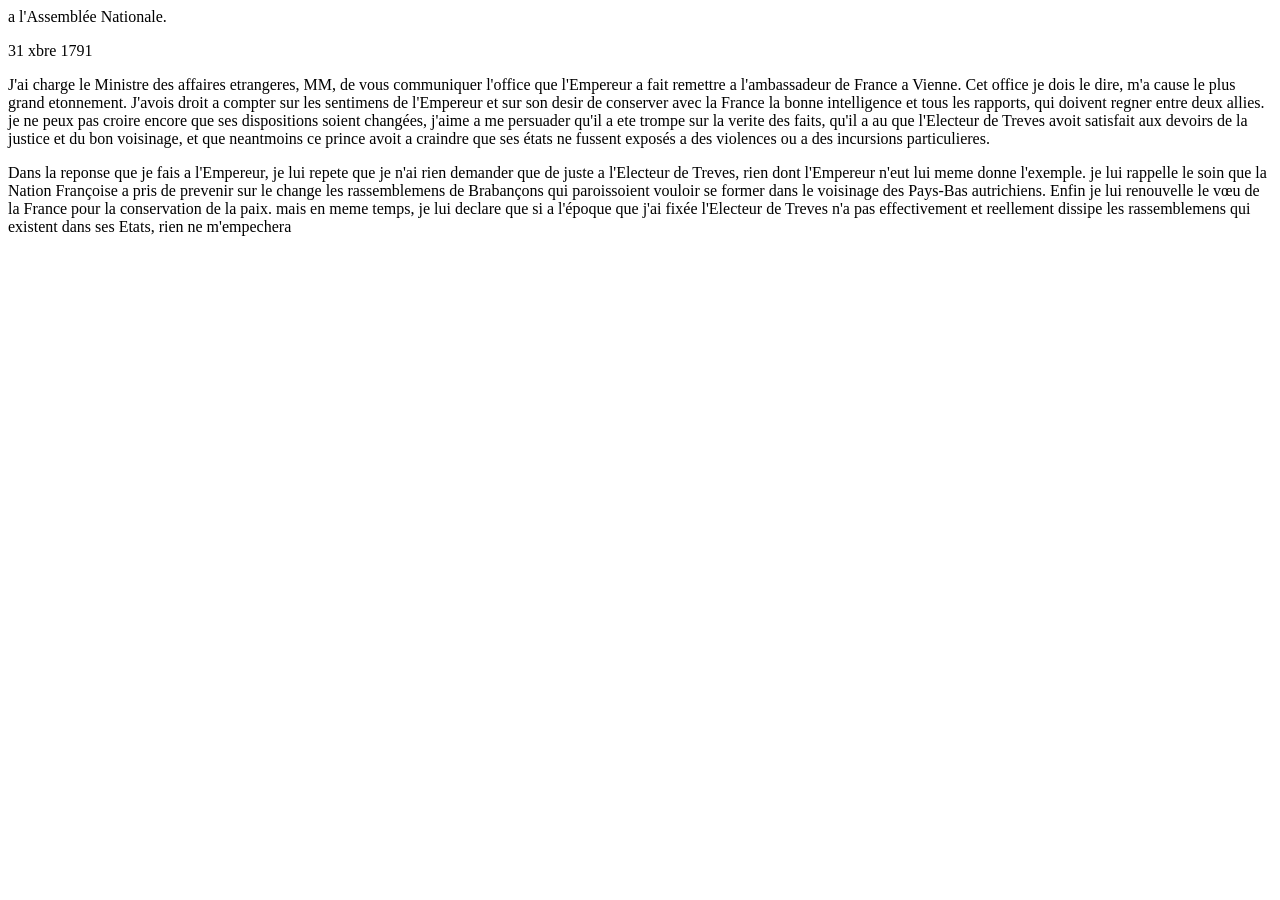
<file: diplomatic_output.html>
<html lang="fr"><head><meta charset="utf-8"><title>Electronic Edition of Louis XVI's Letter to the Assemblée Nationale (31 December 1791)</title><link rel="stylesheet" href="diplomatic.css"></head><body>
      
      <p> a l'Assemblée Nationale.</p>
        <p> 31 xbre 1791</p>
      <p>
       J'ai charge le Ministre des affaires etrangeres, MM, de vous communiquer
      l'office que l'Empereur a fait remettre a l'ambassadeur de France a

       Vienne. Cet office je dois le dire, m'a cause le plus grand etonnement.
      J'avois droit a compter sur les sentimens de l'Empereur et sur son
       desir de conserver avec la France la bonne intelligence et tous les
       rapports, qui doivent regner entre deux allies. je ne peux pas
       croire encore que ses dispositions soient changées, j'aime a me

       persuader qu'il a ete trompe sur la verite des faits, qu'il a
      au que l'Electeur de Treves avoit satisfait aux devoirs de la 
       justice et du bon voisinage, et que neantmoins ce prince avoit a
       craindre que ses états ne fussent exposés a des violences ou a des
       incursions particulieres.
      </p>
    <p>
       Dans la reponse que je fais a l'Empereur, je lui repete que je n'ai

       rien demander que de juste a l'Electeur de Treves, rien dont
       l'Empereur n'eut lui meme donne l'exemple. je lui rappelle le
       soin que la Nation Françoise a pris de prevenir sur le change
       les rassemblemens de Brabançons qui paroissoient vouloir se former
       dans le voisinage des Pays-Bas autrichiens. Enfin je lui renouvelle
       le vœu de la France pour la conservation de la paix. mais en
       meme temps, je lui declare que si a l'époque que j'ai fixée
      l'Electeur de Treves n'a pas effectivement et reellement dissipe
       les rassemblemens qui existent dans ses Etats, rien ne m'empechera
      </p>
      </body></html>
</file>
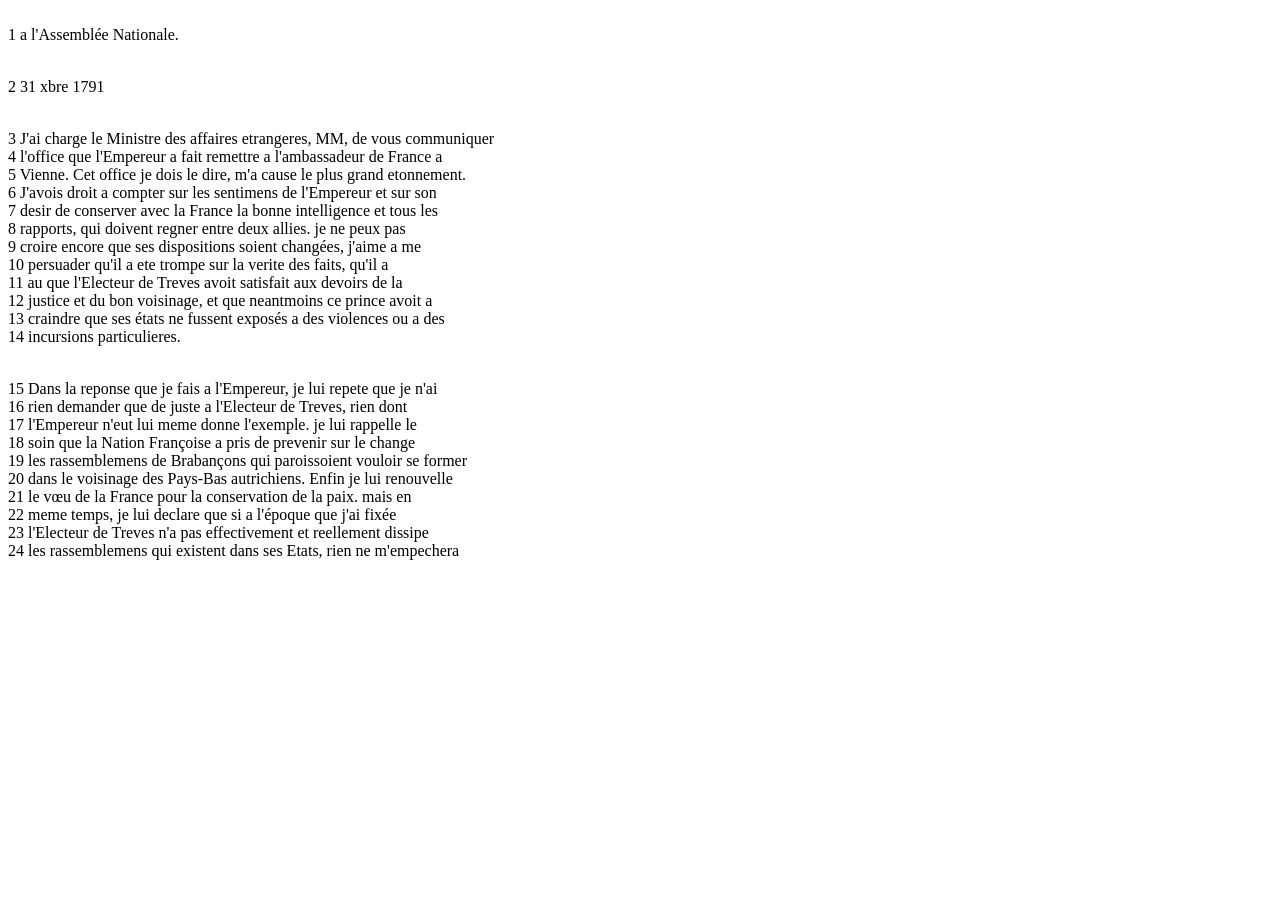
<file: diplomatic_output_ai.html>
<html lang="fr"><head><meta charset="utf-8"><title>Electronic Edition of Louis XVI's Letter to the Assemblée Nationale (31 December 1791)</title><link rel="stylesheet" href="diplomatic.css"></head><body>
      
      <p><br><span class="lb" data-n="1">1 </span>a l'Assemblée Nationale.</p>
        <p><br><span class="lb" data-n="2">2 </span>31 xbre 1791</p>
      <p>
      <br><span class="lb" data-n="3">3 </span>J'ai charge le Ministre des affaires etrangeres, MM, de vous communiquer
     <br><span class="lb" data-n="4">4 </span>l'office que l'Empereur a fait remettre a l'ambassadeur de France a

      <br><span class="lb" data-n="5">5 </span>Vienne. Cet office je dois le dire, m'a cause le plus grand etonnement.
     <br><span class="lb" data-n="6">6 </span>J'avois droit a compter sur les sentimens de l'Empereur et sur son
      <br><span class="lb" data-n="7">7 </span>desir de conserver avec la France la bonne intelligence et tous les
      <br><span class="lb" data-n="8">8 </span>rapports, qui doivent regner entre deux allies. je ne peux pas
      <br><span class="lb" data-n="9">9 </span>croire encore que ses dispositions soient changées, j'aime a me

      <br><span class="lb" data-n="10">10 </span>persuader qu'il a ete trompe sur la verite des faits, qu'il a
     <br><span class="lb" data-n="11">11 </span>au que l'Electeur de Treves avoit satisfait aux devoirs de la 
      <br><span class="lb" data-n="12">12 </span>justice et du bon voisinage, et que neantmoins ce prince avoit a
      <br><span class="lb" data-n="13">13 </span>craindre que ses états ne fussent exposés a des violences ou a des
      <br><span class="lb" data-n="14">14 </span>incursions particulieres.
      </p>
    <p>
      <br><span class="lb" data-n="15">15 </span>Dans la reponse que je fais a l'Empereur, je lui repete que je n'ai

      <br><span class="lb" data-n="16">16 </span>rien demander que de juste a l'Electeur de Treves, rien dont
      <br><span class="lb" data-n="17">17 </span>l'Empereur n'eut lui meme donne l'exemple. je lui rappelle le
      <br><span class="lb" data-n="18">18 </span>soin que la Nation Françoise a pris de prevenir sur le change
      <br><span class="lb" data-n="19">19 </span>les rassemblemens de Brabançons qui paroissoient vouloir se former
      <br><span class="lb" data-n="20">20 </span>dans le voisinage des Pays-Bas autrichiens. Enfin je lui renouvelle
      <br><span class="lb" data-n="21">21 </span>le vœu de la France pour la conservation de la paix. mais en
      <br><span class="lb" data-n="22">22 </span>meme temps, je lui declare que si a l'époque que j'ai fixée
     <br><span class="lb" data-n="23">23 </span>l'Electeur de Treves n'a pas effectivement et reellement dissipe
      <br><span class="lb" data-n="24">24 </span>les rassemblemens qui existent dans ses Etats, rien ne m'empechera
      </p>
      </body></html>
</file>
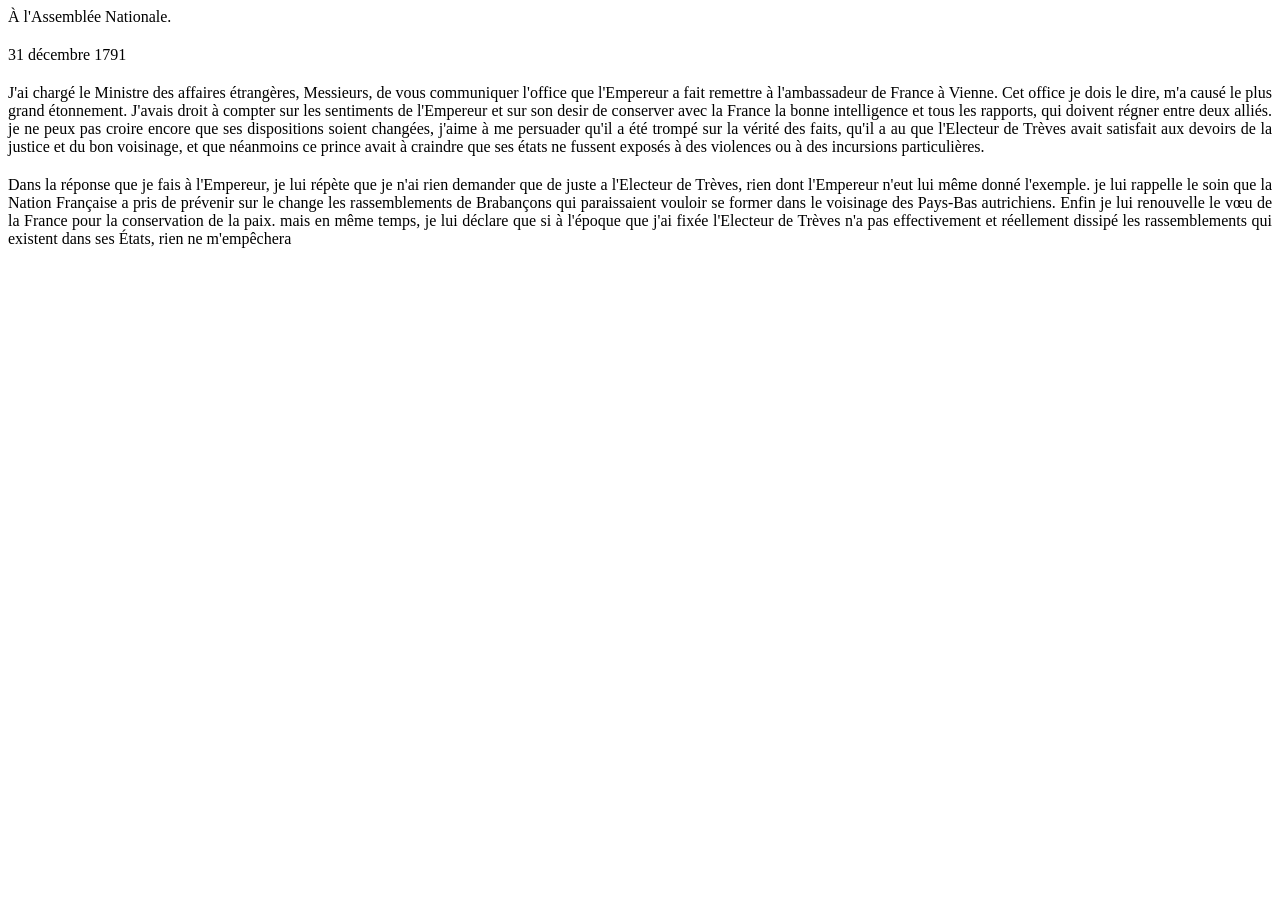
<file: reading2.html>
<html lang="fr">
<head>
<meta http-equiv="Content-Type" content="text/html; charset=utf-8">
<meta charset="utf-8">
<title>Electronic Edition of Louis XVI's Letter to the Assemblée Nationale (31 December 1791)</title>
<link rel="stylesheet" href="reading.css">
</head>
<body>
      
      <p> À l'Assemblée Nationale.</p>
        <p> 31 décembre 1791</p>
      <p>
       J'ai chargé le Ministre des affaires étrangères, Messieurs, de vous communiquer
      l'office que l'Empereur a fait remettre à l'ambassadeur de France à

       Vienne. Cet office je dois le dire, m'a causé le plus grand étonnement.
      J'avais droit à compter sur les sentiments de l'Empereur et sur son
       desir de conserver avec la France la bonne intelligence et tous les
       rapports, qui doivent régner entre deux alliés. je ne peux pas
       croire encore que ses dispositions soient changées, j'aime à me

       persuader qu'il a été trompé sur la vérité des faits, qu'il a
      au que l'Electeur de Trèves avait satisfait aux devoirs de la 
       justice et du bon voisinage, et que néanmoins ce prince avait à
       craindre que ses états ne fussent exposés à des violences ou à des
       incursions particulières.
      </p>
    <p>
       Dans la réponse que je fais à l'Empereur, je lui répète que je n'ai

       rien demander que de juste a l'Electeur de Trèves, rien dont
       l'Empereur n'eut lui même donné l'exemple. je lui rappelle le
       soin que la Nation Française a pris de prévenir sur le change
       les rassemblements de Brabançons qui paraissaient vouloir se former
       dans le voisinage des Pays-Bas autrichiens. Enfin je lui renouvelle
       le vœu de la France pour la conservation de la paix. mais en
       même temps, je lui déclare que si à l'époque que j'ai fixée
      l'Electeur de Trèves n'a pas effectivement et réellement dissipé
       les rassemblements qui existent dans ses États, rien ne m'empêchera
      </p>
      </body>
</html>
</file>
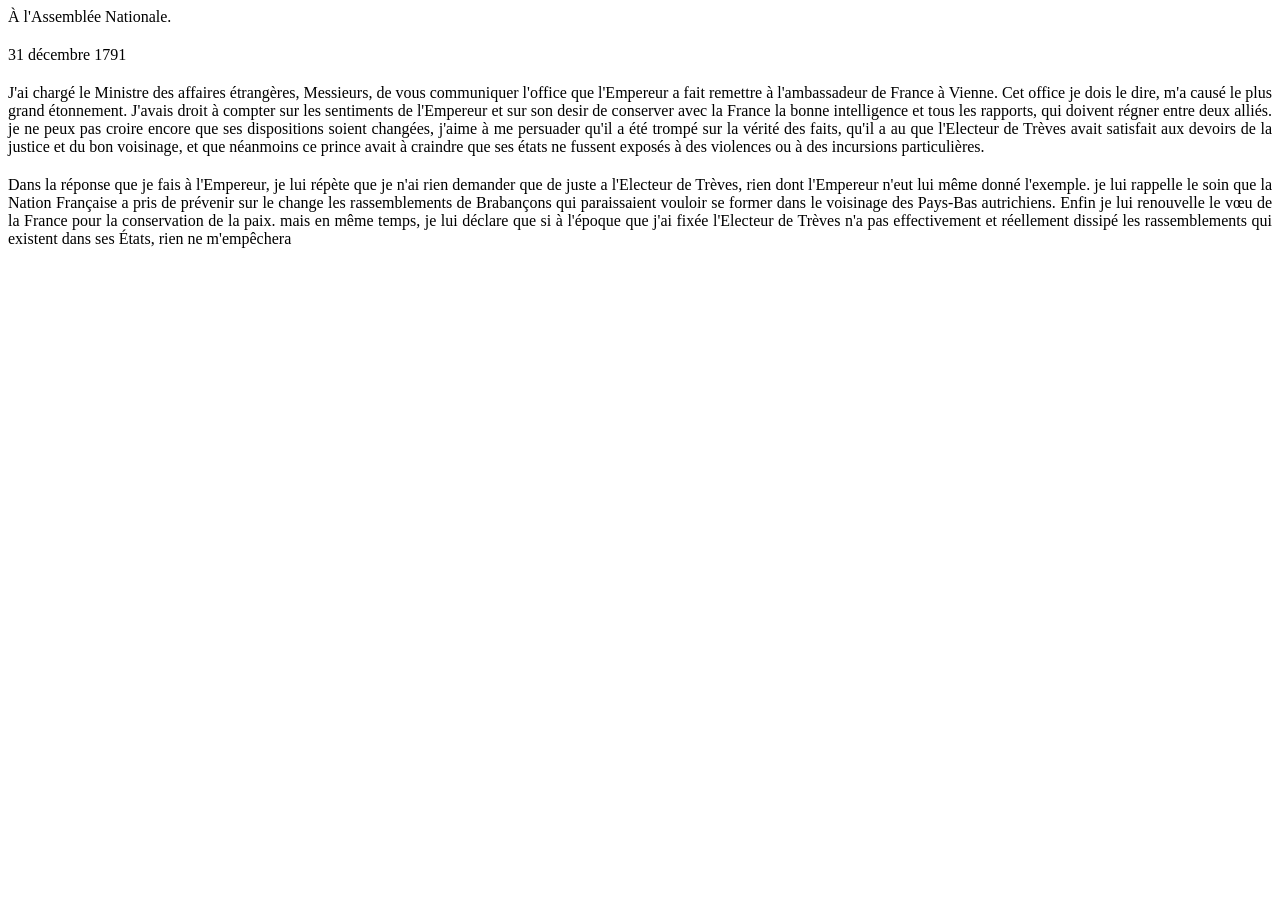
<file: reading_output.html>
<html lang="fr"><head><meta charset="utf-8"><title>Electronic Edition of Louis XVI's Letter to the Assemblée Nationale (31 December 1791)</title><link rel="stylesheet" href="reading.css"></head><body>
      
      <p> À l'Assemblée Nationale.</p>
        <p> 31 décembre 1791</p>
      <p>
       J'ai chargé le Ministre des affaires étrangères, Messieurs, de vous communiquer
      l'office que l'Empereur a fait remettre à l'ambassadeur de France à

       Vienne. Cet office je dois le dire, m'a causé le plus grand étonnement.
      J'avais droit à compter sur les sentiments de l'Empereur et sur son
       desir de conserver avec la France la bonne intelligence et tous les
       rapports, qui doivent régner entre deux alliés. je ne peux pas
       croire encore que ses dispositions soient changées, j'aime à me

       persuader qu'il a été trompé sur la vérité des faits, qu'il a
      au que l'Electeur de Trèves avait satisfait aux devoirs de la 
       justice et du bon voisinage, et que néanmoins ce prince avait à
       craindre que ses états ne fussent exposés à des violences ou à des
       incursions particulières.
      </p>
    <p>
       Dans la réponse que je fais à l'Empereur, je lui répète que je n'ai

       rien demander que de juste a l'Electeur de Trèves, rien dont
       l'Empereur n'eut lui même donné l'exemple. je lui rappelle le
       soin que la Nation Française a pris de prévenir sur le change
       les rassemblements de Brabançons qui paraissaient vouloir se former
       dans le voisinage des Pays-Bas autrichiens. Enfin je lui renouvelle
       le vœu de la France pour la conservation de la paix. mais en
       même temps, je lui déclare que si à l'époque que j'ai fixée
      l'Electeur de Trèves n'a pas effectivement et réellement dissipé
       les rassemblements qui existent dans ses États, rien ne m'empêchera
      </p>
      </body></html>
</file>
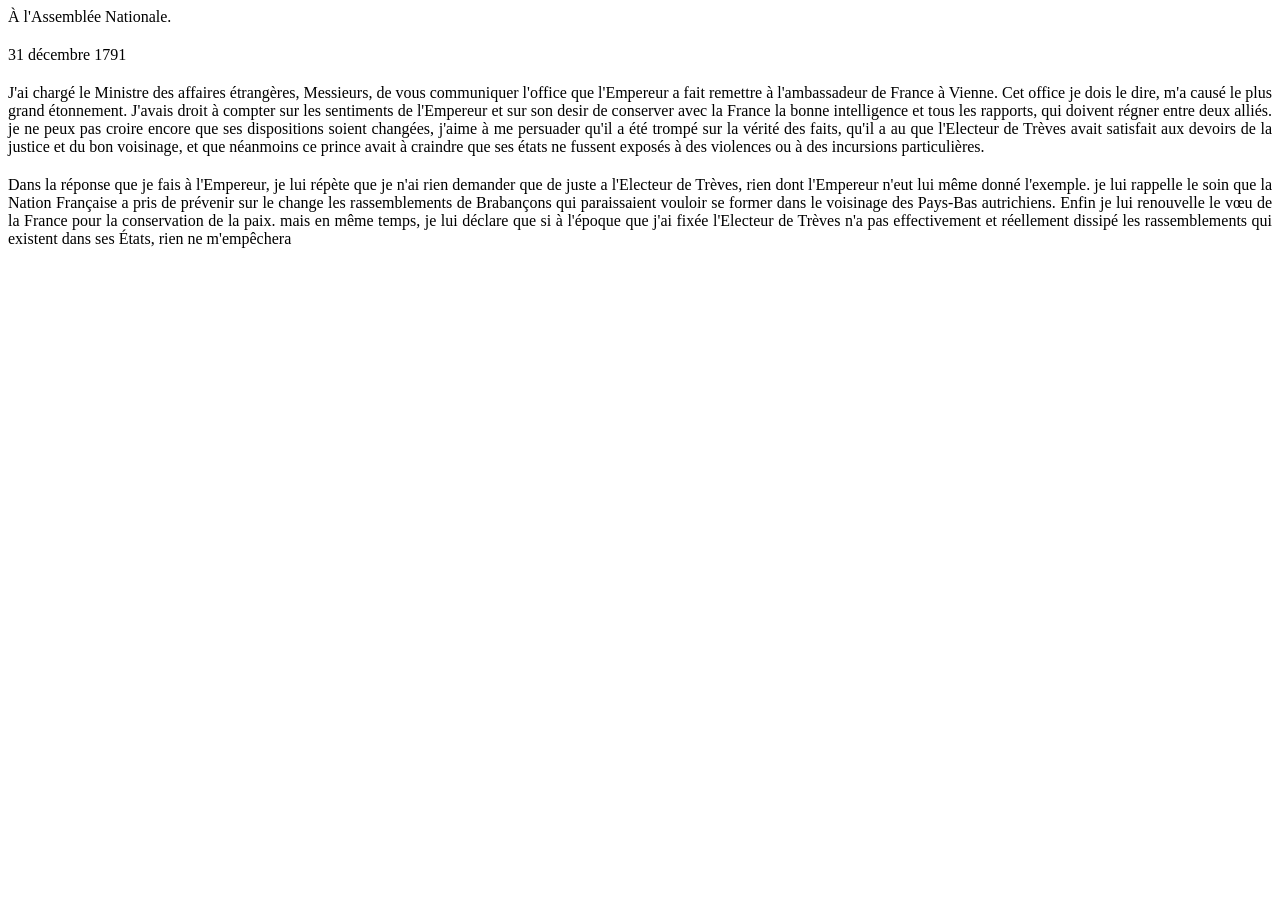
<file: reading_output_ai.html>
<html lang="fr"><head><meta charset="utf-8"><title>Electronic Edition of Louis XVI's Letter to the Assemblée Nationale (31 December 1791)</title><link rel="stylesheet" href="reading.css"></head><body>
      
      <p><span class="lb" data-n="1"> </span>À l'Assemblée Nationale.</p>
        <p><span class="lb" data-n="2"> </span>31 décembre 1791</p>
      <p>
      <span class="lb" data-n="3"> </span>J'ai chargé le Ministre des affaires étrangères, Messieurs, de vous communiquer
     <span class="lb" data-n="4"> </span>l'office que l'Empereur a fait remettre à l'ambassadeur de France à

      <span class="lb" data-n="5"> </span>Vienne. Cet office je dois le dire, m'a causé le plus grand étonnement.
     <span class="lb" data-n="6"> </span>J'avais droit à compter sur les sentiments de l'Empereur et sur son
      <span class="lb" data-n="7"> </span>desir de conserver avec la France la bonne intelligence et tous les
      <span class="lb" data-n="8"> </span>rapports, qui doivent régner entre deux alliés. je ne peux pas
      <span class="lb" data-n="9"> </span>croire encore que ses dispositions soient changées, j'aime à me

      <span class="lb" data-n="10"> </span>persuader qu'il a été trompé sur la vérité des faits, qu'il a
     <span class="lb" data-n="11"> </span>au que l'Electeur de Trèves avait satisfait aux devoirs de la 
      <span class="lb" data-n="12"> </span>justice et du bon voisinage, et que néanmoins ce prince avait à
      <span class="lb" data-n="13"> </span>craindre que ses états ne fussent exposés à des violences ou à des
      <span class="lb" data-n="14"> </span>incursions particulières.
      </p>
    <p>
      <span class="lb" data-n="15"> </span>Dans la réponse que je fais à l'Empereur, je lui répète que je n'ai

      <span class="lb" data-n="16"> </span>rien demander que de juste a l'Electeur de Trèves, rien dont
      <span class="lb" data-n="17"> </span>l'Empereur n'eut lui même donné l'exemple. je lui rappelle le
      <span class="lb" data-n="18"> </span>soin que la Nation Française a pris de prévenir sur le change
      <span class="lb" data-n="19"> </span>les rassemblements de Brabançons qui paraissaient vouloir se former
      <span class="lb" data-n="20"> </span>dans le voisinage des Pays-Bas autrichiens. Enfin je lui renouvelle
      <span class="lb" data-n="21"> </span>le vœu de la France pour la conservation de la paix. mais en
      <span class="lb" data-n="22"> </span>même temps, je lui déclare que si à l'époque que j'ai fixée
     <span class="lb" data-n="23"> </span>l'Electeur de Trèves n'a pas effectivement et réellement dissipé
      <span class="lb" data-n="24"> </span>les rassemblements qui existent dans ses États, rien ne m'empêchera
      </p>
      </body></html>
</file>
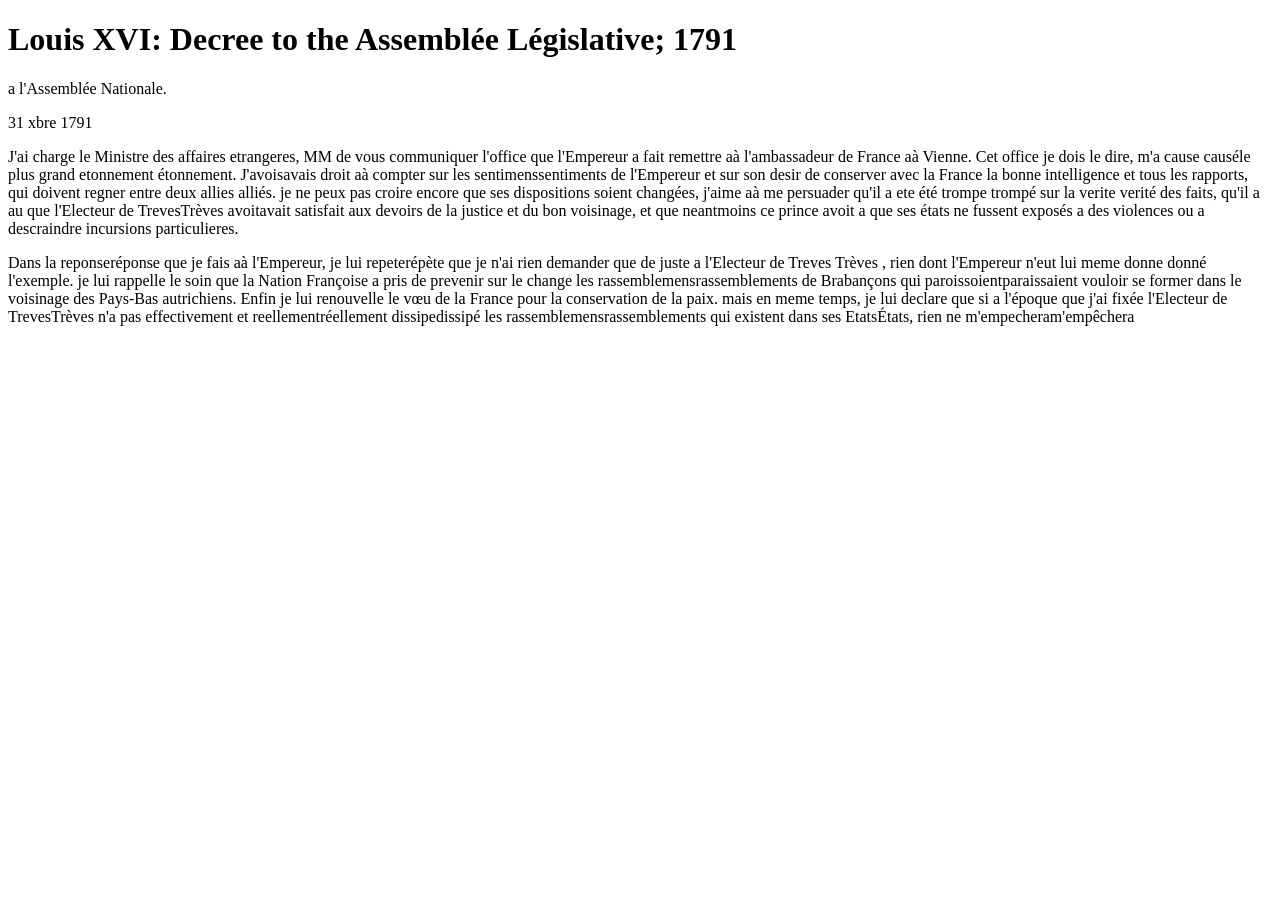
<file: transcription_normalizedManual.html>
<!DOCTYPE html>
<html lang="fr">
  <head>
<meta charset="utf-8">
<title>Louis XVI: Decree to the Assemblée Législative; 1791</title>
<link rel="stylesheet" type="text/css" href="diplomatic.css"/>
</head>
<body>
<h1>Louis XVI: Decree to the Assemblée Législative; 1791</h1>
<text>
    <span class="tei-body">
      <pb n="1" facs="#Front_page"/>
      <p><lb n="1"/>a l'Assemblée Nationale.</p>
        <p><lb n="2"/><date when="1791-12-31">31 <span class="tei-abbr">xbre</span> <span class="tei-expan">Décember</span> <date>1791</date>
          </p>
      <p>
      <lb n="3"/>J'ai <choice><span class="tei-orig">charge</span><span class="tei-reg">chargé</span> le Ministre des affaires <span class="tei-orig">etrangeres</span><span class="tei-reg">étrangères</span>, <span class="tei-abbr">MM</abbr><span class="tei-expan">Messieurs</span> de vous communiquer

      <lb n="4"/>l'office que l'Empereur a fait remettre <choice><orig>a</orig><reg resp="#gemini">à</reg></choice> l'ambassadeur de France <choice><orig>a</orig><reg resp="#gemini">à</reg></choice>

      <lb n="5"/>Vienne. Cet office je dois le dire, m'a cause <choice><orig>causé</orig></choice>le plus grand etonnement <choice><orig>étonnement</orig></choice>.

     <lb n="6"/>J'<choice><orig>avois</orig><reg resp="#gemini">avais</reg></choice> droit <choice><orig>a</orig><reg resp="#gemini">à</reg></choice> compter sur les <choice><orig>sentimens</orig><reg resp="#gemini">sentiments</reg></choice> de l'Empereur et sur son

      <lb n="7"/>desir de conserver avec la France la bonne intelligence et tous les

      <lb n="8"/>rapports, qui doivent regner entre deux allies <choice><orig>alliés</orig></choice>. je ne peux pas

      <lb n="9"/>croire encore que ses dispositions soient changées, j'aime <choice><orig>a</orig><reg resp="#gemini">à</reg></choice> me

      <lb n="10"/>persuader qu'il a ete <choice><orig>été</orig></choice> trompe <choice><orig>trompé</orig></choice> sur la verite <choice><orig>verité</orig></choice> des faits, qu'il a

     <lb n="11"/>au que l'Electeur de <choice><orig>Treves</orig><reg resp="#gemini">Trèves</reg></choice> <choice><orig>avoit</orig><reg resp="#gemini">avait</reg></choice> satisfait aux devoirs de la

      <lb n="12"/>justice et du bon voisinage, et que neantmoins ce prince avoit a

      <lb n="13"/> que ses états ne fussent exposés a des violences ou a descraindre

      <lb n="14"/>incursions particulieres.

      </p>
    <p>

      <lb n="15"/>Dans la <choice><orig>reponse</orig><reg resp="#gemini">réponse</reg></choice> que je fais <choice><orig>a</orig><reg resp="#gemini">à</reg></choice> l'Empereur, je lui <choice><orig>repete</orig><reg resp="#gemini">répète</reg></choice> que je n'ai

      <lb n="16"/>rien demander que de juste a l'Electeur de Treves <choice><orig>Trèves</orig></choice> , rien dont

      <lb n="17"/>l'Empereur n'eut lui meme donne <choice><orig>donné</orig></choice> l'exemple. je lui rappelle le

      <lb n="18"/>soin que la Nation Françoise a pris de prevenir sur le change

      <lb n="19"/>les <choice><orig>rassemblemens</orig><reg resp="#gemini">rassemblements</reg></choice> de Brabançons qui <choice><orig>paroissoient</orig><reg resp="#gemini">paraissaient</reg></choice> vouloir se former

      <lb n="20"/>dans le voisinage des Pays-Bas autrichiens. Enfin je lui renouvelle

      <lb n="21"/>le vœu de la France pour la conservation de la paix. mais en

      <lb n="22"/>meme temps, je lui declare que si a l'époque que j'ai fixée

     <lb n="23"/>l'Electeur de <choice><orig>Treves</orig><reg resp="#gemini">Trèves</reg></choice> n'a pas effectivement et <choice><orig>reellement</orig><reg resp="#gemini">réellement</reg></choice> <choice><orig>dissipe</orig><reg resp="#gemini">dissipé</reg></choice>

      <lb n="24"/>les <choice><orig>rassemblemens</orig><reg resp="#gemini">rassemblements</reg></choice> qui existent dans ses <choice><orig>Etats</orig><reg resp="#gemini">États</reg></choice>, rien ne <choice><orig>m'empechera</orig><reg resp="#gemini">m'empêchera</reg></choice>

      </p>

    </span class="body">
    </text>   
  </html>
</file>
<file: diplomatic.css>
.tei-body {
  font-family: "Times New Roman", Times, serif;
  font-size: 1em;
  color: #000;
  background-color: #cdc8c5;
 
}
.tei-orig {
  display: inline;

}

.tei-reg {
  display: none;

}

.tei-abbr  {
  display: inline;

}

.tei-expan {
  display: none;

}

.tei-lb {
  display: block;

}

.tei-lb::before {
  content: attr(data-n) " "; color: #64748b;
}
</file>
<file: reading.css>
.tei-body {
  font-family: Georgia, "Times New Roman", serif;
  font-size: 1.1em;
  line-height: 1.7;
  color: #111;
  background-color: #fdfbf7;
  margin: 2rem auto;
  padding: 2rem;
  max-width: 750px;
}

/* Paragraph styling */
p {
  margin-bottom: 1.25em;
  text-align: justify;
}

/* Reading view: hide original forms and abbreviations */
.tei-orig,
orig {
  display: none;
}

.tei-abbr,
abbr {
  display: none;
}

/* Reading view: show regularized/modern forms and expansions */
.tei-reg,
reg {
  display: inline;
}

.tei-expan,
expan {
  display: inline;
}

/* Reading view: line breaks flow normally as spaces */
.tei-lb,
lb {
  display: inline;
}

.tei-lb::before,
lb::before {
  content: " ";
}
</file>
